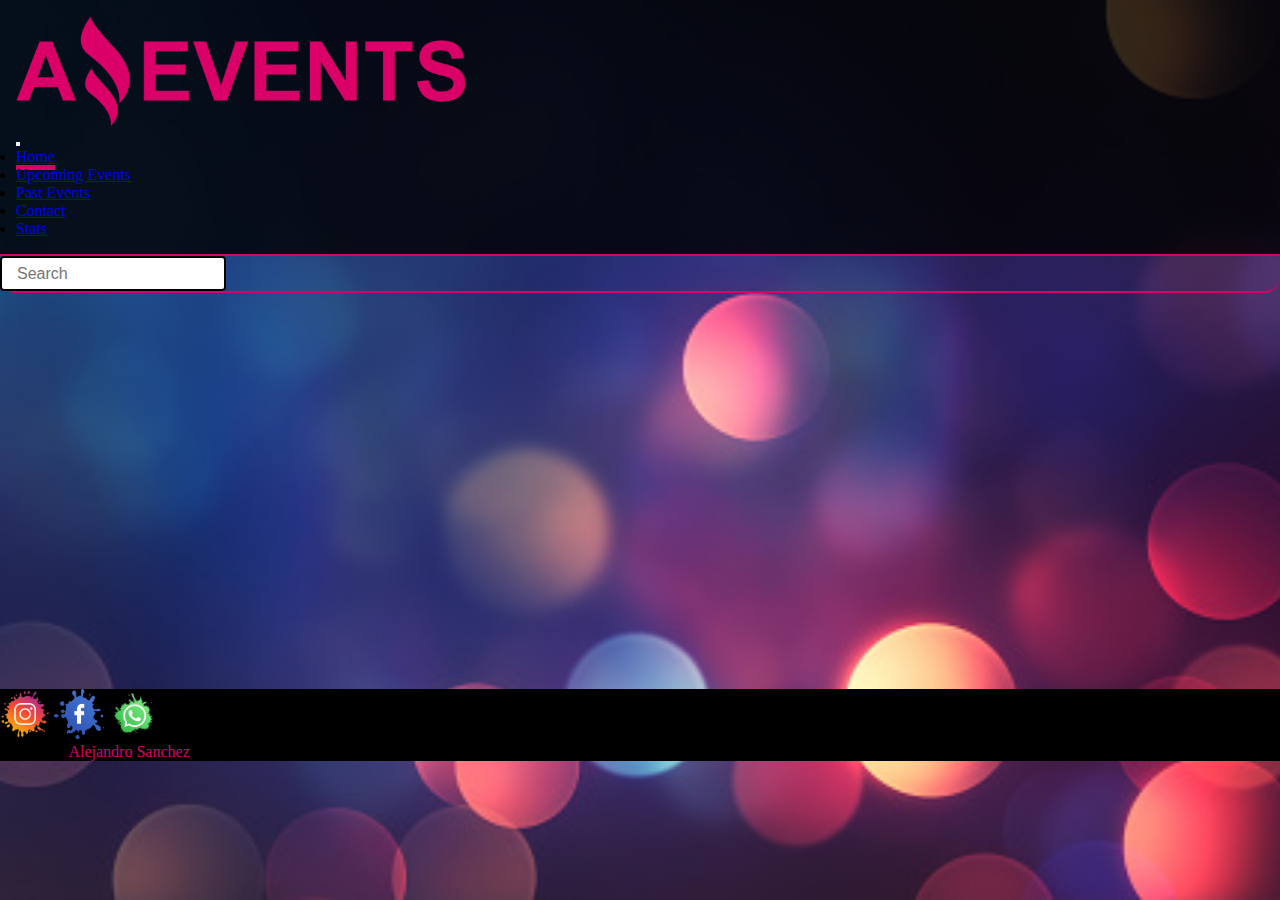
<file: index.html>
<!DOCTYPE html>
<html lang="en">

<head>
  <meta charset="UTF-8">
  <meta http-equiv="X-UA-Compatible" content="IE=edge">
  <meta name="viewport" content="width=device-width, initial-scale=1.0">
  <link rel="shortcut icon" href="./assets/img/Amazing-Events.ico" type="image/x-icon">
  <!-- Bootstrap CSS -->
  <link href="https://cdn.jsdelivr.net/npm/bootstrap@5.0.2/dist/css/bootstrap.min.css" rel="stylesheet"
    integrity="sha384-EVSTQN3/azprG1Anm3QDgpJLIm9Nao0Yz1ztcQTwFspd3yD65VohhpuuCOmLASjC" crossorigin="anonymous">
  <link rel="stylesheet" href="./assets/style/style.css">
  <title id="title">Amazing Events - Home</title>
</head>

<body class="full-container">
  <header class="header-container d-flex justify-content-between">
    <div class="w-50">
      <a href=""><img src="./assets/img/Logo_Amazing_Events.svg" alt="Logo Amazing Events" class="img-logo"></a>
    </div>
    <nav class="navbar navbar-expand-lg navbar-dark">
      <button class="navbar-toggler" type="button" data-bs-toggle="collapse" data-bs-target="#navbarSupportedContent"
        aria-controls="navbarSupportedContent" aria-expanded="false" aria-label="Toggle navigation">
            <span class="navbar-toggler-icon"></span>
      </button>
      <div class="collapse navbar-collapse" id="navbarSupportedContent">
        <ul class="navbar-nav me-auto mb-2 mb-lg-0 gap-4">
            <li class="nav-item">
              <a class="nav-link text-white fs-4 nav-active" aria-current="page" href="#">Home</a>
            </li>
            <li class="nav-item">
              <a class="nav-link text-white fs-4" href="./pages/upcoming_events.html">Upcoming Events</a>
            </li>
            <li class="nav-item">
              <a class="nav-link text-white fs-4" href="./pages/past_events.html">Past Events</a>
            </li>
            <li class="nav-item">
              <a class="nav-link text-white fs-4" href="./pages/contact.html">Contact</a>
            </li>
            <li class="nav-item">
              <a class="nav-link text-white fs-4" href="./pages/stats.html">Stats</a>
            </li>
        </div>
    </nav>
  </header>
  <main class="full-container-fluid d-flex flex-column justify-content-center align-items-center flex-grow-1">
    <div class="d-flex category">
      <div class="bg-dark p-4 w-100 category-son">
        <form class="d-flex flex-wrap justify-content-around w-100 gap-4" >
          <div class="d-flex flex-wrap gap-4 justify-content-around" id="checkbox-container" >
            <!-- ACA VAN LOS CHECKBOX -->
          </div>
          <div class="d-flex search-container" role="search">
            <input id="searchId" class="form-control me-2 searchId" type="search" placeholder="Search" aria-label="Buscar">
          </div>
        </form>
      </div>
    </div>
    <section class="container-fluid main-container d-flex flex-wrap" id="cards-container">

    </section>
  </main>
  <footer class="full-container-fluid d-flex flex-column justify-content-center align-items-center footer-container mt-5 text-white">
    <div class="d-flex justify-content-center pt-2 pb-1 w-75">
      <a href="https://instagram.com/"><img src="./assets/img/logo-instagram.png" alt="" class="footer-img"></a>
      <a href="https://facebook.com/"><img src="./assets/img/logo-facebook.png" alt="" class="footer-img"></a>
      <a href="https://api.whatsapp.com/send?phone=541127072285"><img src="./assets/img/logo-whatsapp.png" alt="" class="footer-img"></a>
    </div>
    <div class="w-75 d-flex justify-content-center">
      <p>Design by <a href="https://www.linkedin.com/in/alejandro-sanchez-22a19b250/">Alejandro Sanchez</a> - Mindhub Cohort 36 © 2022 All Rights Reserved</p>
    </div>
  </footer>

  <script src="https://cdn.jsdelivr.net/npm/bootstrap@5.0.2/dist/js/bootstrap.bundle.min.js"
    integrity="sha384-MrcW6ZMFYlzcLA8Nl+NtUVF0sA7MsXsP1UyJoMp4YLEuNSfAP+JcXn/tWtIaxVXM"
    crossorigin="anonymous"></script>
    <script src="./assets/js/main.js"></script>
</body>

</html>
</file>
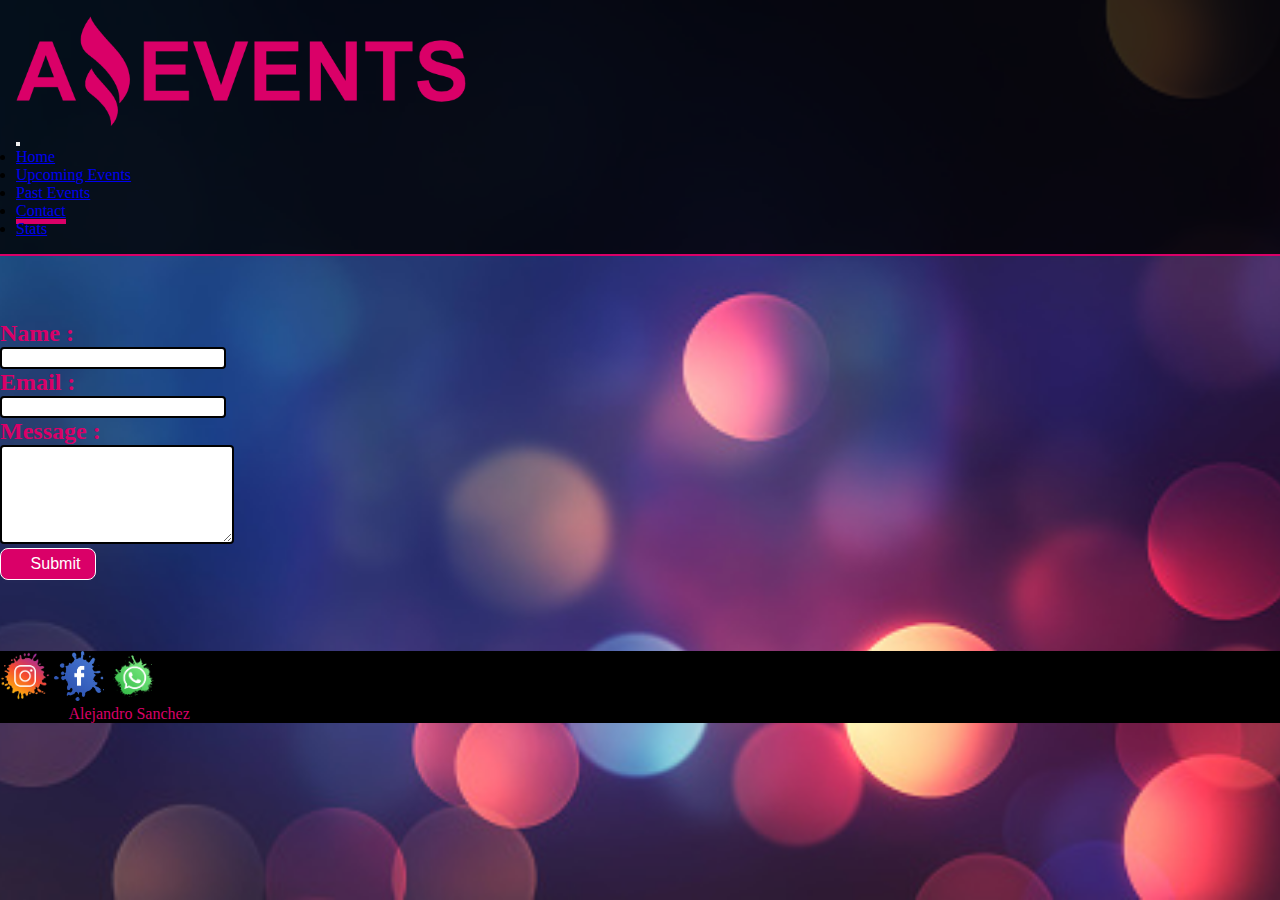
<file: pages/contact.html>
<!DOCTYPE html>
<html lang="en">

<head>
    <meta charset="UTF-8">
    <meta http-equiv="X-UA-Compatible" content="IE=edge">
    <meta name="viewport" content="width=device-width, initial-scale=1.0">
    <link rel="shortcut icon" href="../assets/img/Amazing-Events.ico" type="image/x-icon">
    <!-- Bootstrap CSS -->
    <link href="https://cdn.jsdelivr.net/npm/bootstrap@5.0.2/dist/css/bootstrap.min.css" rel="stylesheet"
        integrity="sha384-EVSTQN3/azprG1Anm3QDgpJLIm9Nao0Yz1ztcQTwFspd3yD65VohhpuuCOmLASjC" crossorigin="anonymous">
    <link rel="stylesheet" href="../assets/style/style.css">
    <title>Amazing Events - Contact</title>
</head>

<body class="full-container">
    <header class="header-container d-flex justify-content-between">
        <div class="w-50">
            <img src="../assets/img/Logo_Amazing_Events.svg" alt="Logo Amazing Events" class="img-logo">
        </div>
        <nav class="navbar navbar-expand-lg navbar-dark">
            <button class="navbar-toggler" type="button" data-bs-toggle="collapse"
                data-bs-target="#navbarSupportedContent" aria-controls="navbarSupportedContent" aria-expanded="false"
                aria-label="Toggle navigation">
                <span class="navbar-toggler-icon"></span>
            </button>
            <div class="collapse navbar-collapse" id="navbarSupportedContent">
                <ul class="navbar-nav me-auto mb-2 mb-lg-0 gap-4">
                    <li class="nav-item">
                        <a class="nav-link text-white fs-4" aria-current="page" href="../index.html">Home</a>
                    </li>
                    <li class="nav-item">
                        <a class="nav-link text-white fs-4" href="./upcoming_events.html">Upcoming Events</a>
                    </li>
                    <li class="nav-item">
                        <a class="nav-link text-white fs-4" href="./past_events.html">Past Events</a>
                    </li>
                    <li class="nav-item">
                        <a class="nav-link text-white fs-4 nav-active" href="#">Contact</a>
                    </li>
                    <li class="nav-item">
                        <a class="nav-link text-white fs-4" href="./stats.html">Stats</a>
                    </li>
            </div>
        </nav>
    </header>
    <main class="full-container-fluid d-flex flex-column justify-content-center align-items-center">
        <section class="container-fluid main-container d-flex contact">
            <form class="d-flex flex-column form-contact" action="./show_data.html" method="get" target="_blank">
                <label class="text-white d-flex flex-column">
                    <h2 class="txt-contact">Name : </h2>
                    <input type="text" name="Name" required>
                </label>
                <label class="text-white d-flex flex-column">
                    <h2 class="txt-contact">Email : </h2>
                    <input type="email" name="Email" required>
                </label>
                <label class="text-white d-flex flex-column">
                    <h2 class="txt-contact">Message : </h2>
                    <textarea class="d-flex justify-content-center align-items-center  p-1 imgWidth" rows="5" type="text" maxlength="300" id="comment" name="Menssage"></textarea>
                </label>
                <div class="d-flex justify-content-end">
                    <input type="submit" id="submit" value="Submit" class="btn-contact">
                </div>
            </form>
        </section>
    </main>
    <footer class="full-container-fluid d-flex flex-column justify-content-center align-items-center footer-container mt-5 text-white">
        <div class="d-flex justify-content-center pt-2 pb-1 w-75">
            <a href="https://instagram.com/"><img src="../assets/img/logo-instagram.png" alt="" class="footer-img"></a>
            <a href="https://facebook.com/"><img src="../assets/img/logo-facebook.png" alt="" class="footer-img"></a>
            <a href="https://api.whatsapp.com/send?phone=541127072285"><img src="../assets/img/logo-whatsapp.png" alt="" class="footer-img"></a>
          </div>
        <div class="w-75 d-flex justify-content-center">
            <p>Design by <a href="https://www.linkedin.com/in/alejandro-sanchez-22a19b250/">Alejandro Sanchez</a> -
                Mindhub Cohort 36 © 2022 All Rights Reserved</p>
        </div>
    </footer>

    <script src="https://cdn.jsdelivr.net/npm/bootstrap@5.0.2/dist/js/bootstrap.bundle.min.js"
        integrity="sha384-MrcW6ZMFYlzcLA8Nl+NtUVF0sA7MsXsP1UyJoMp4YLEuNSfAP+JcXn/tWtIaxVXM"
        crossorigin="anonymous"></script>
</body>

</html>
</file>
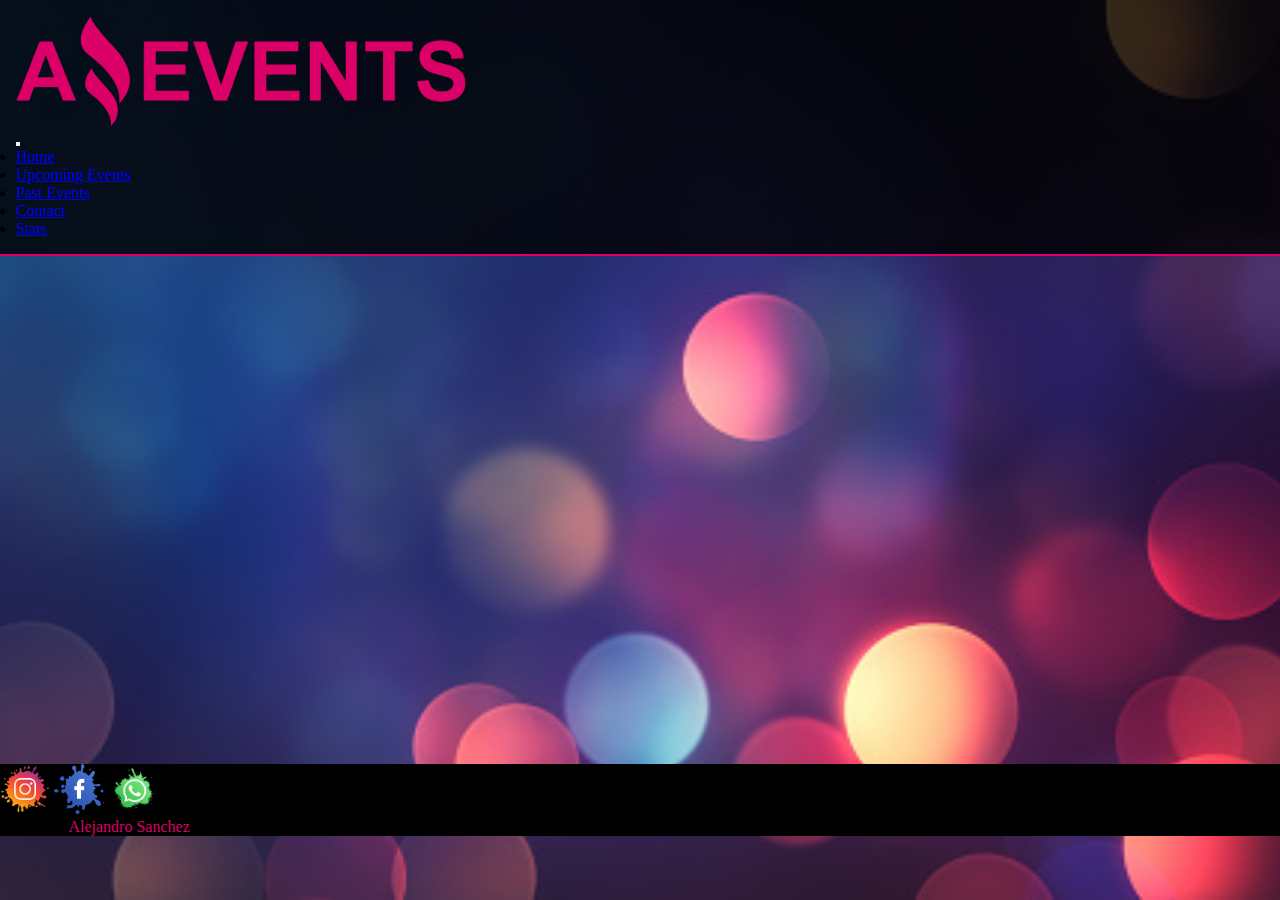
<file: pages/details.html>
<!DOCTYPE html>
<html lang="en">
<head>
    <meta charset="UTF-8">
    <meta http-equiv="X-UA-Compatible" content="IE=edge">
    <meta name="viewport" content="width=device-width, initial-scale=1.0">
    <link rel="shortcut icon" href="../assets/img/Amazing-Events.ico" type="image/x-icon">
    <!-- Bootstrap CSS -->
    <link href="https://cdn.jsdelivr.net/npm/bootstrap@5.0.2/dist/css/bootstrap.min.css" rel="stylesheet" integrity="sha384-EVSTQN3/azprG1Anm3QDgpJLIm9Nao0Yz1ztcQTwFspd3yD65VohhpuuCOmLASjC" crossorigin="anonymous">
    <link rel="stylesheet" href="../assets/style/style.css">
    <title>Amazing Events - Details</title>
</head>
<body class="full-container">
    <header class="header-container d-flex justify-content-between">
      <div class="w-50">
        <img src="../assets/img/Logo_Amazing_Events.svg" alt="Logo Amazing Events" class="img-logo">
      </div>
      <nav class="navbar navbar-expand-lg navbar-dark">
        <button class="navbar-toggler" type="button" data-bs-toggle="collapse" data-bs-target="#navbarSupportedContent"
          aria-controls="navbarSupportedContent" aria-expanded="false" aria-label="Toggle navigation">
          <span class="navbar-toggler-icon"></span>
        </button>
        <div class="collapse navbar-collapse" id="navbarSupportedContent">
          <ul class="navbar-nav me-auto mb-2 mb-lg-0 gap-4">
            <li class="nav-item">
              <a class="nav-link text-white fs-4" aria-current="page" href="../index.html">Home</a>
            </li>
            <li class="nav-item">
              <a class="nav-link text-white fs-4" href="./upcoming_events.html">Upcoming Events</a>
            </li>
            <li class="nav-item">
              <a class="nav-link text-white fs-4" href="./past_events.html">Past Events</a>
            </li>
            <li class="nav-item">
              <a class="nav-link text-white fs-4" href="./contact.html">Contact</a>
            </li>
            <li class="nav-item">
              <a class="nav-link text-white fs-4" href="./stats.html">Stats</a>
            </li>
        </div>
      </nav>
    </header>
    <main class="full-container-fluid d-flex flex-column justify-content-center align-items-center">
      <section class="container-fluid main-container d-flex" id="details-container">
        
      </section>
    </main>
    <footer class="full-container-fluid d-flex flex-column justify-content-center align-items-center footer-container mt-5 text-white">
      <div class="d-flex justify-content-center pt-2 pb-1 w-75">
        <a href="https://instagram.com/"><img src="../assets/img/logo-instagram.png" alt="" class="footer-img"></a>
        <a href="https://facebook.com/"><img src="../assets/img/logo-facebook.png" alt="" class="footer-img"></a>
        <a href="https://api.whatsapp.com/send?phone=541127072285"><img src="../assets/img/logo-whatsapp.png" alt="" class="footer-img"></a>
      </div>
      <div class="w-75 d-flex justify-content-center">
        <p>Design by <a href="https://www.linkedin.com/in/alejandro-sanchez-22a19b250/">Alejandro Sanchez</a> - Mindhub
          Cohort 36 © 2022 All Rights Reserved</p>
      </div>
    </footer>
  
    <script src="https://cdn.jsdelivr.net/npm/bootstrap@5.0.2/dist/js/bootstrap.bundle.min.js"
      integrity="sha384-MrcW6ZMFYlzcLA8Nl+NtUVF0sA7MsXsP1UyJoMp4YLEuNSfAP+JcXn/tWtIaxVXM"
      crossorigin="anonymous"></script>
    <script src="../assets/js/details.js"></script>
  </body>
</html>
</file>
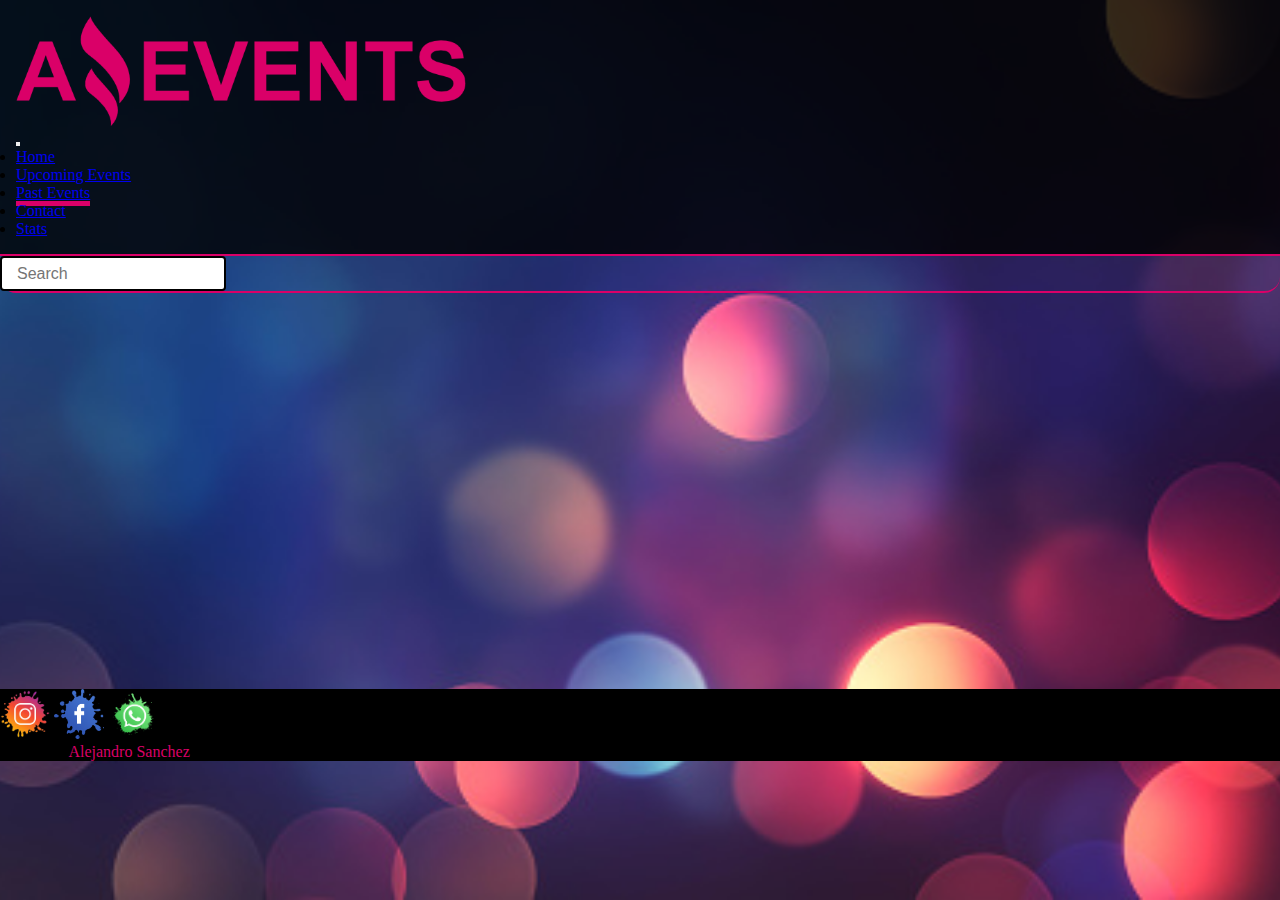
<file: pages/past_events.html>
<!DOCTYPE html>
<html lang="en">

<head>
  <meta charset="UTF-8">
  <meta http-equiv="X-UA-Compatible" content="IE=edge">
  <meta name="viewport" content="width=device-width, initial-scale=1.0">
  <link rel="shortcut icon" href="../assets/img/Amazing-Events.ico" type="image/x-icon">
  <!-- Bootstrap CSS -->
  <link href="https://cdn.jsdelivr.net/npm/bootstrap@5.0.2/dist/css/bootstrap.min.css" rel="stylesheet"
    integrity="sha384-EVSTQN3/azprG1Anm3QDgpJLIm9Nao0Yz1ztcQTwFspd3yD65VohhpuuCOmLASjC" crossorigin="anonymous">
  <link rel="stylesheet" href="../assets/style/style.css">
  <title id="title">Amazing Events - Past Events</title>
</head>

<body class="full-container">
  <header class="header-container d-flex justify-content-between">
    <div class="w-50">
      <img src="../assets/img/Logo_Amazing_Events.svg" alt="Logo Amazing Events" class="img-logo">
    </div>
    <nav class="navbar navbar-expand-lg navbar-dark">
      <button class="navbar-toggler" type="button" data-bs-toggle="collapse" data-bs-target="#navbarSupportedContent"
        aria-controls="navbarSupportedContent" aria-expanded="false" aria-label="Toggle navigation">
        <span class="navbar-toggler-icon"></span>
      </button>
      <div class="collapse navbar-collapse" id="navbarSupportedContent">
        <ul class="navbar-nav me-auto mb-2 mb-lg-0 gap-4">
          <li class="nav-item">
            <a class="nav-link text-white fs-4" aria-current="page" href="../index.html">Home</a>
          </li>
          <li class="nav-item">
            <a class="nav-link text-white fs-4" href="./upcoming_events.html">Upcoming Events</a>
          </li>
          <li class="nav-item">
            <a class="nav-link text-white fs-4 nav-active" href="#">Past Events</a>
          </li>
          <li class="nav-item">
            <a class="nav-link text-white fs-4" href="./contact.html">Contact</a>
          </li>
          <li class="nav-item">
            <a class="nav-link text-white fs-4" href="./stats.html">Stats</a>
          </li>
      </div>
    </nav>
  </header>
  <main class="full-container-fluid d-flex flex-column justify-content-center align-items-center">
    <div class="d-flex category">
      <div class="bg-dark p-4 w-100 category-son">
        <form class="d-flex flex-wrap justify-content-around w-100" >
          <div class="d-flex flex-wrap gap-4 justify-content-around" id="checkbox-container" >
          </div>
          <div class="d-flex search-container" role="search">
            <input id="searchId" class="form-control me-2 searchId" type="search" placeholder="Search" aria-label="Buscar">
          </div>
        </form>
      </div>
    </div>
    <section class="container-fluid main-container d-flex flex-wrap" id="cards-container">
      
    </section>
  </main>
  <footer
    class="full-container-fluid d-flex flex-column justify-content-center align-items-center footer-container mt-5 text-white">
    <div class="d-flex justify-content-center pt-2 pb-1 w-75">
      <a href="https://instagram.com/"><img src="../assets/img/logo-instagram.png" alt="" class="footer-img"></a>
      <a href="https://facebook.com/"><img src="../assets/img/logo-facebook.png" alt="" class="footer-img"></a>
      <a href="https://api.whatsapp.com/send?phone=541127072285"><img src="../assets/img/logo-whatsapp.png" alt="" class="footer-img"></a>
    </div>
    <div class="w-75 d-flex justify-content-center">
      <p>Design by <a href="https://www.linkedin.com/in/alejandro-sanchez-22a19b250/">Alejandro Sanchez</a> - Mindhub
        Cohort 36 © 2022 All Rights Reserved</p>
    </div>
  </footer>

  <script src="https://cdn.jsdelivr.net/npm/bootstrap@5.0.2/dist/js/bootstrap.bundle.min.js"
    integrity="sha384-MrcW6ZMFYlzcLA8Nl+NtUVF0sA7MsXsP1UyJoMp4YLEuNSfAP+JcXn/tWtIaxVXM"
    crossorigin="anonymous"></script>
    <script src="../assets/js/data.js"></script>
    <script src="../assets/js/main.js"></script>
</body>

</html>
</file>
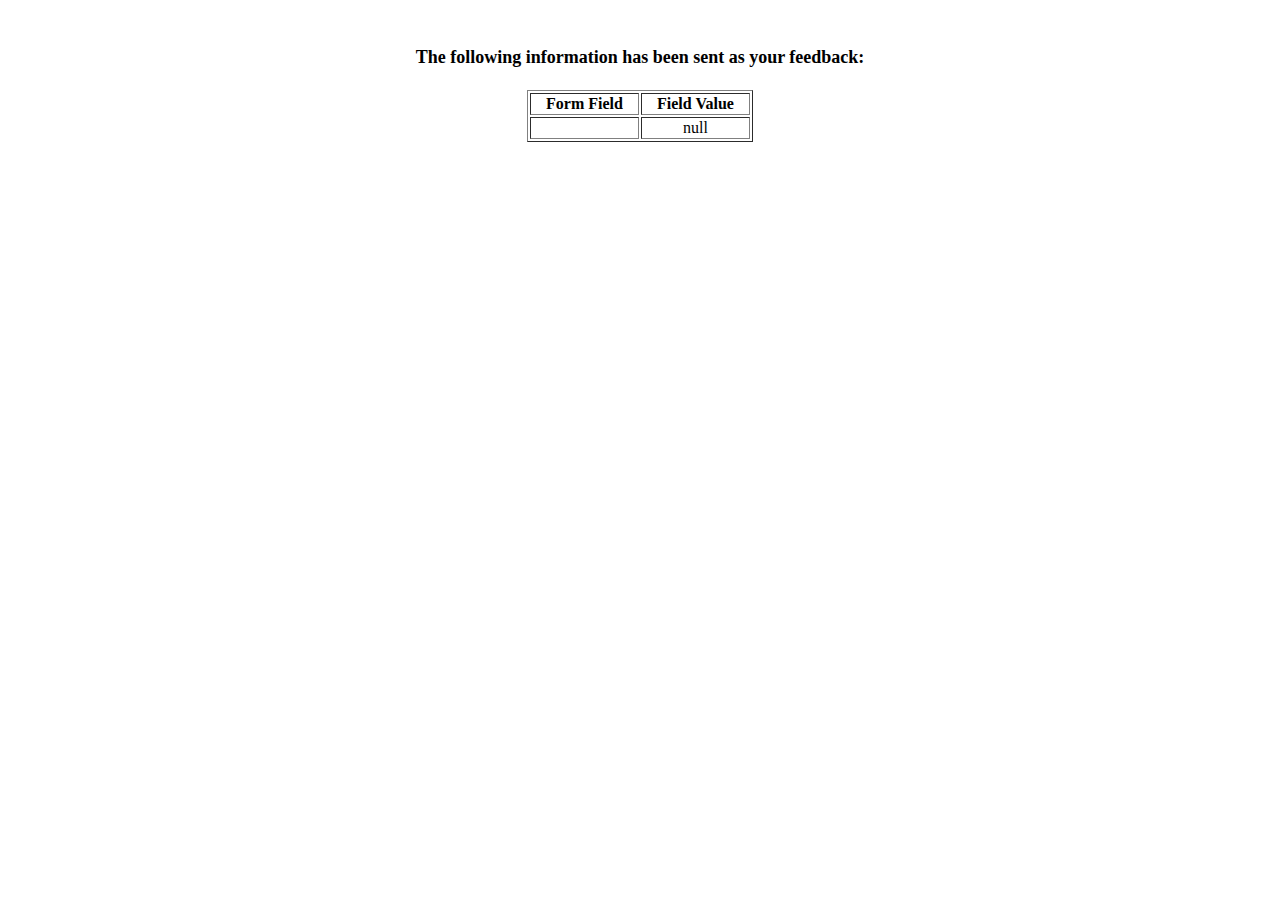
<file: pages/show_data.html>
<html>
<head>
<title>Feedback Sent</title>
</head>
<body>
<p align=center>&nbsp;</p>
<h1 align=center><font size="+1">The following information has been sent as your
  feedback:</font></h1>

<table border="1" align=center width="226">
  <tr>
    <th align="center">Form Field</th>
    <th align="center">Field Value</th>
  </tr>

<script language="javascript">
var args = location.search.substr(1).split('&');
for (var i = 0; i < args.length; ++i) {
  var parts = args[i].split('=');
  if (parts != null) {
    var field = parts[0];
    var value = parts[1];
    if (value == null) {
      value = "null"
    }
    else {
      value = '"' + unescape(value.replace(/\+/g, ' ')) + '"';
    }

    document.writeln('<tr><td align="center">' + field + '</td>');
    document.writeln('<td align="center">' + value + '</td></tr>');
  }
}
</script>

<noscript>
<tr><td>
<p>You need to turn on Javascript in your browser.</p>

<p>In Microsoft Internet Explorer 4 or greater:</p>
<ul>
<li>From the "Tools" menu (in IE 4, it's the "View" menu), select "Internet Options".</li>
<li>Click on the "Security" tab.</li>
<li>Click on the "Custom Level" button. (In IE 4, select "Custom"
and then click on "Settings...".)</li>
<li>Under "Active scripting" make sure "Enable" is selected.</li>
</ul>

<p>In Netscape version 4 or greater:</p>
<ul>
<li>From the <b>Edit</b> menu, select <b>Preferences</b>.</li>
<li>In the <b>Category</b> list on the left, click on the word "Advanced".</li>
<li>In the panel on the right, make sure "Enable JavaScript" is checked.</li>
<li>Click the <b>OK</b> button.</li>
</ul>

</td></tr>
</noscript>

</table>
</body>
</html>
</file>
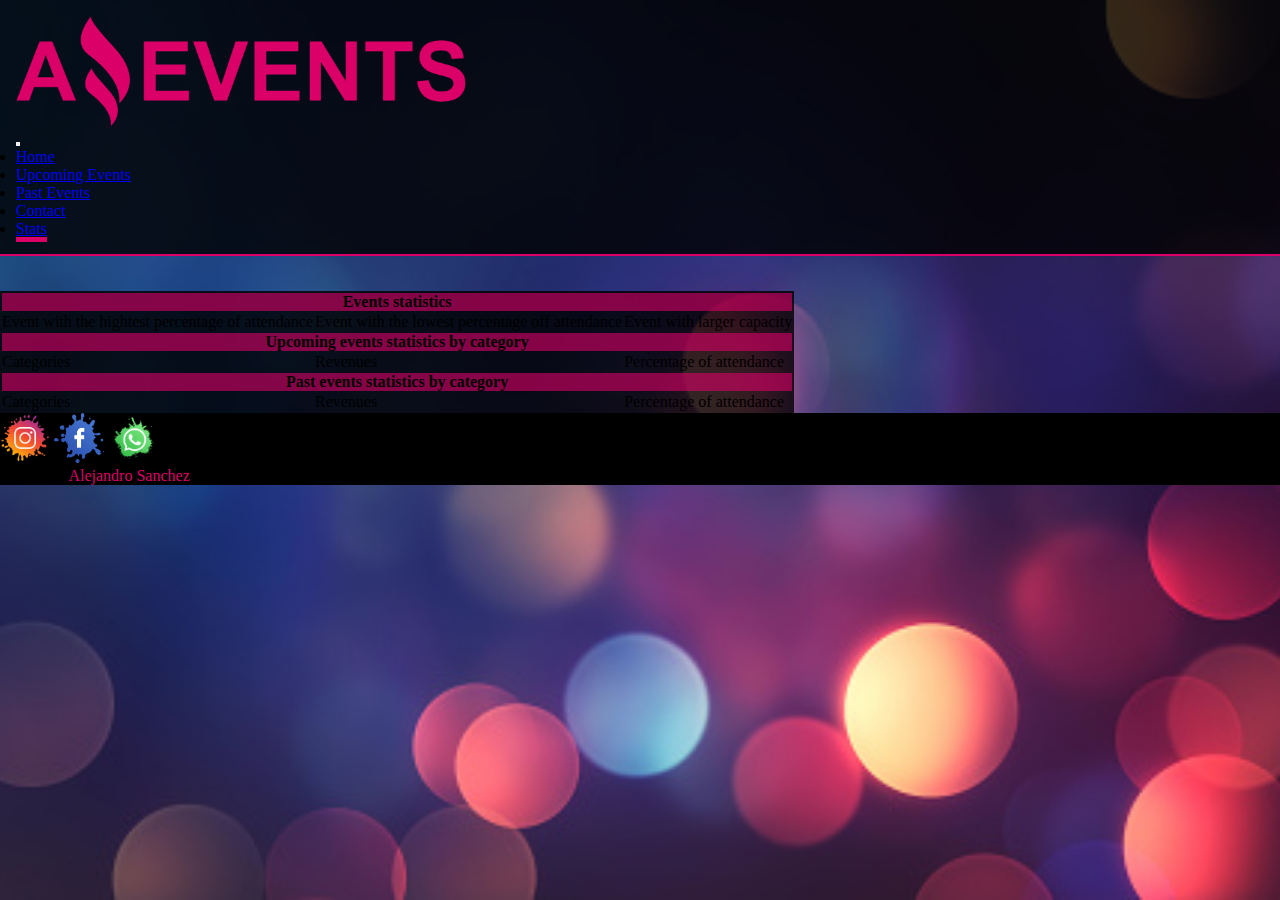
<file: pages/stats.html>
<!DOCTYPE html>
<html lang="en">
<head>
    <meta charset="UTF-8">
    <meta http-equiv="X-UA-Compatible" content="IE=edge">
    <meta name="viewport" content="width=device-width, initial-scale=1.0">
    <link rel="shortcut icon" href="../assets/img/Amazing-Events.ico" type="image/x-icon">
    <!-- Bootstrap CSS -->
    <link href="https://cdn.jsdelivr.net/npm/bootstrap@5.0.2/dist/css/bootstrap.min.css" rel="stylesheet" integrity="sha384-EVSTQN3/azprG1Anm3QDgpJLIm9Nao0Yz1ztcQTwFspd3yD65VohhpuuCOmLASjC" crossorigin="anonymous">
    <link rel="stylesheet" href="../assets/style/style.css">
    <title>Amazing Events - Stats</title>
</head>
<body class="full-container">
    <header class="header-container d-flex justify-content-between">
      <div class="w-50">
        <img src="../assets/img/Logo_Amazing_Events.svg" alt="Logo Amazing Events" class="img-logo">
      </div>
      <nav class="navbar navbar-expand-lg navbar-dark">
        <button class="navbar-toggler" type="button" data-bs-toggle="collapse" data-bs-target="#navbarSupportedContent"
          aria-controls="navbarSupportedContent" aria-expanded="false" aria-label="Toggle navigation">
          <span class="navbar-toggler-icon"></span>
        </button>
        <div class="collapse navbar-collapse" id="navbarSupportedContent">
          <ul class="navbar-nav me-auto mb-2 mb-lg-0 gap-4">
            <li class="nav-item">
              <a class="nav-link text-white fs-4" aria-current="page" href="../index.html">Home</a>
            </li>
            <li class="nav-item">
              <a class="nav-link text-white fs-4" href="./upcoming_events.html">Upcoming Events</a>
            </li>
            <li class="nav-item">
              <a class="nav-link text-white fs-4" href="./past_events.html">Past Events</a>
            </li>
            <li class="nav-item">
              <a class="nav-link text-white fs-4" href="./contact.html">Contact</a>
            </li>
            <li class="nav-item">
              <a class="nav-link text-white fs-4 nav-active" href="#">Stats</a>
            </li>
        </div>
      </nav>
    </header>
    <main class="full-container-fluid d-flex flex-column justify-content-center align-items-center">
        <table class="table table-bordered container table-stats">
            <thead>
              <tr>
                <th class="text-white fw-bold" colspan="3">Events statistics</th>
              </tr>
            </thead>
            <tbody id="tbody-general">
              <tr>
                <td class="text-info text-center fw-semibold">Event with the hightest percentage of attendance</td>
                <td class="text-info text-center fw-semibold">Event with the lowest percentage off attendance</td>
                <td class="text-info text-center fw-semibold">Event with larger capacity</td>
              </tr>
            </tbody>
            <thead>
              <tr>
                <th class="text-white fw-bold" colspan="3">Upcoming events statistics by category</th>
              </tr>
            </thead>
            <tbody id="tbody-upcoming">
              <tr>
                <td class="text-info text-center fw-semibold">Categories</td>
                <td class="text-info text-center fw-semibold">Revenues</td>
                <td class="text-info text-center fw-semibold">Percentage of attendance</td>
              </tr>
            </tbody>
            <thead>
              <tr>
                <th class="text-white fw-bold" colspan="3">Past events statistics by category</th>
              </tr>
            </thead>
            <tbody id="tbody-past">
              <tr>
                <td class="text-info text-center fw-semibold">Categories</td>
                <td class="text-info text-center fw-semibold">Revenues</td>
                <td class="text-info text-center fw-semibold">Percentage of attendance</td>
              </tr>
            </tbody>
          </table>
    </main>
    <footer
      class="full-container-fluid d-flex flex-column justify-content-center align-items-center footer-container mt-4 text-white">
      <div class="d-flex justify-content-center pt-2 pb-1 w-75">
        <a href="https://instagram.com/"><img src="../assets/img/logo-instagram.png" alt="" class="footer-img"></a>
        <a href="https://facebook.com/"><img src="../assets/img/logo-facebook.png" alt="" class="footer-img"></a>
        <a href="https://api.whatsapp.com/send?phone=541127072285"><img src="../assets/img/logo-whatsapp.png" alt="" class="footer-img"></a>
      </div>
      <div class="w-75 d-flex justify-content-center">
        <p>Design by <a href="https://www.linkedin.com/in/alejandro-sanchez-22a19b250/">Alejandro Sanchez</a> - Mindhub
          Cohort 36 © 2022 All Rights Reserved</p>
      </div>
    </footer>
  
    <script src="https://cdn.jsdelivr.net/npm/bootstrap@5.0.2/dist/js/bootstrap.bundle.min.js"
      integrity="sha384-MrcW6ZMFYlzcLA8Nl+NtUVF0sA7MsXsP1UyJoMp4YLEuNSfAP+JcXn/tWtIaxVXM"
      crossorigin="anonymous"></script>
      <script src="../assets/js/stats.js"></script>
  </body>
</html>
</file>
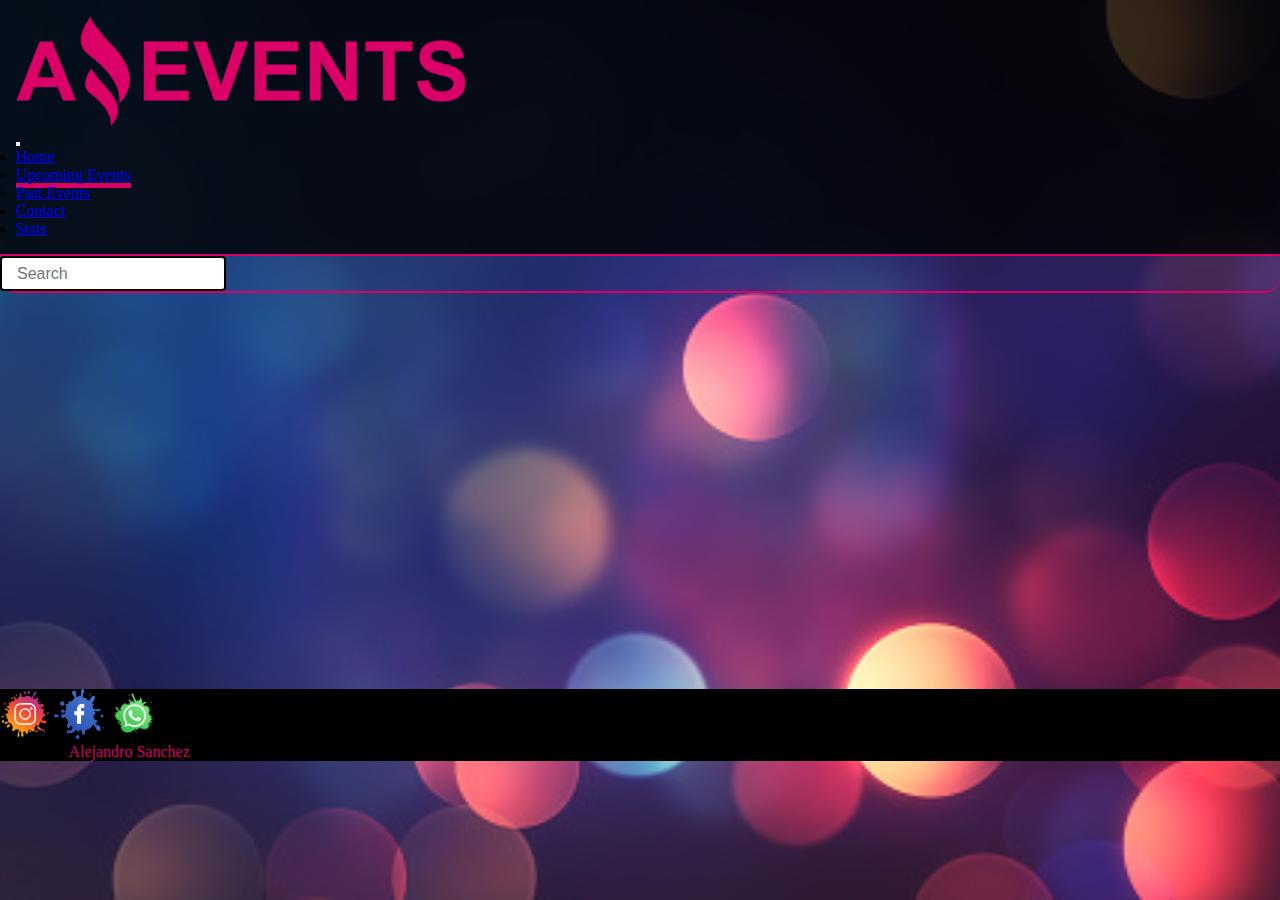
<file: pages/upcoming_events.html>
<!DOCTYPE html>
<html lang="en">

<head>
  <meta charset="UTF-8">
  <meta http-equiv="X-UA-Compatible" content="IE=edge">
  <meta name="viewport" content="width=device-width, initial-scale=1.0">
  <link rel="shortcut icon" href="../assets/img/Amazing-Events.ico" type="image/x-icon">
  <!-- Bootstrap CSS -->
  <link href="https://cdn.jsdelivr.net/npm/bootstrap@5.0.2/dist/css/bootstrap.min.css" rel="stylesheet"
    integrity="sha384-EVSTQN3/azprG1Anm3QDgpJLIm9Nao0Yz1ztcQTwFspd3yD65VohhpuuCOmLASjC" crossorigin="anonymous">
  <link rel="stylesheet" href="../assets/style/style.css">
  <title id="title">Amazing Events - Upcoming Events</title>
</head>

<body class="full-container">
  <header class="header-container d-flex justify-content-between">
    <div class="w-50">
      <img src="../assets/img/Logo_Amazing_Events.svg" alt="Logo Amazing Events" class="img-logo">
    </div>
    <nav class="navbar navbar-expand-lg navbar-dark">
      <button class="navbar-toggler" type="button" data-bs-toggle="collapse" data-bs-target="#navbarSupportedContent"
        aria-controls="navbarSupportedContent" aria-expanded="false" aria-label="Toggle navigation">
        <span class="navbar-toggler-icon"></span>
      </button>
      <div class="collapse navbar-collapse" id="navbarSupportedContent">
        <ul class="navbar-nav me-auto mb-2 mb-lg-0 gap-4">
          <li class="nav-item">
            <a class="nav-link text-white fs-4" aria-current="page" href="../index.html">Home</a>
          </li>
          <li class="nav-item">
            <a class="nav-link text-white fs-4 nav-active" href="#">Upcoming Events</a>
          </li>
          <li class="nav-item">
            <a class="nav-link text-white fs-4" href="./past_events.html">Past Events</a>
          </li>
          <li class="nav-item">
            <a class="nav-link text-white fs-4" href="./contact.html">Contact</a>
          </li>
          <li class="nav-item">
            <a class="nav-link text-white fs-4" href="./stats.html">Stats</a>
          </li>
      </div>
    </nav>
  </header>
  <main class="full-container-fluid d-flex flex-column justify-content-center align-items-center">
    <div class="d-flex category">
      <div class="bg-dark p-4 w-100 category-son">
        <form class="d-flex flex-wrap justify-content-around w-100" >
          <div class="d-flex flex-wrap gap-4 justify-content-around" id="checkbox-container" >
          </div>
          <div class="d-flex search-container" role="search">
            <input id="searchId" class="form-control me-2 searchId" type="search" placeholder="Search" aria-label="Buscar">
          </div>
        </form>
      </div>
    </div>
    <section class="container-fluid main-container d-flex flex-wrap" id="cards-container">
    </section>
  </main>
  <footer
    class="full-container-fluid d-flex flex-column justify-content-center align-items-center footer-container mt-5 text-white">
    <div class="d-flex justify-content-center pt-2 pb-1 w-75">
      <a href="https://instagram.com/"><img src="../assets/img/logo-instagram.png" alt="" class="footer-img"></a>
      <a href="https://facebook.com/"><img src="../assets/img/logo-facebook.png" alt="" class="footer-img"></a>
      <a href="https://api.whatsapp.com/send?phone=541127072285"><img src="../assets/img/logo-whatsapp.png" alt="" class="footer-img"></a>
    </div>
    <div class="w-75 d-flex justify-content-center">
      <p>Design by <a href="https://www.linkedin.com/in/alejandro-sanchez-22a19b250/">Alejandro Sanchez</a> - Mindhub
        Cohort 36 © 2022 All Rights Reserved</p>
    </div>
  </footer>

  <script src="https://cdn.jsdelivr.net/npm/bootstrap@5.0.2/dist/js/bootstrap.bundle.min.js"
    integrity="sha384-MrcW6ZMFYlzcLA8Nl+NtUVF0sA7MsXsP1UyJoMp4YLEuNSfAP+JcXn/tWtIaxVXM"
    crossorigin="anonymous"></script>
    <script src="../assets/js/data.js"></script>
    <script src="../assets/js/main.js"></script>
</body>

</html>
</file>
<file: assets/style/style.css>
*{
    margin: 0;
    padding: 0;
    box-sizing: border-box;
}

body{
    min-height: 100vh;
    background-image: url("../img/background.jpg");
    background-repeat: no-repeat;
    background-size: cover;
    background-position: center;
}

.header-container{
    background-color: rgba(0, 0, 0, .8);
    padding: 1em;
    margin: 0;
    border-bottom: solid 2px rgba(218,0,104,255);
}

.nav-link:hover{
    color: rgba(218,0,104,255) !important;
    transform: scale(1.2) !important;
}

.nav-active{
    border-bottom: solid 5px rgba(218,0,104,255);
}

.img-logo{
    width: 50vh;
}

.main-container{
    padding-top: 4em;
    width: 90%;
    justify-content: center;
    gap: 4em;
    min-height: 24.7em;
}

#details-container{
    min-height: 31.75em;
}

#checkbox-container{
    width: 75vw;
}

.search-container{
    width: 15em;
}

#searchId{
    height: 2.2em;
}

.empty{
    height: 330px;
    padding: 2em;
    background-color: rgba(0, 0, 0, .7);
    border-top: solid .2em rgba(218,0,104,255);
    border-bottom: solid .2em rgba(218,0,104,255);
    border-radius: 1em 0;
}

.form-contact{
    gap: 2.9em;
}

.txt-contact{
    color: rgba(218,0,104,255);
}

.message{
    width: 50%;
}

input, textarea{
    max-width: 20em;
    outline: none;
    border: 2px solid #000000;
    border-radius: 4px;
    font-size: 16px;
    padding-left: 15px;
}

input:focus{  
    border: 2px solid #1a73e8; 
}

.btn-contact{
    background-color: rgba(218,0,104,255);
    color: white;
    height: 2em;
    width: 6rem;
    border-radius: .5em;
    border: solid 1px white;
}

.category{
    max-height: 100%;
    width: 100%;
    border-radius: 0 0 1em 1em;
    border-bottom: solid 2px rgba(218,0,104,255);
}

.category-son{
    border-radius: 0 0 1em 1em;
}

.input-search{
    height: 1.5em;
}

.btn-search{
    background-color: transparent;
    border: none;
}

.btn-search:hover{
    background-color: black;
}

.card{
    width: 18em;
    height: 24em;
    border: 2px solid rgba(218,0,104,255);
    border-radius: 0 2em;
}

.card:hover{
    transform: scale(1.05);
}

.card-img-top{
    border-radius: 0 2em 0 0;
    height: 150px;
    object-fit: cover;
}

.card-details{
    flex-direction: row;
    width: 55em;
    height: 26.04em;
    border: 2px solid rgba(218,0,104,255);
    border-radius: 2em 0 2em 0;
}

.img-details{
    border-radius: 2em 0 0 0;
    width: 50%;
    height: 100%;
    object-fit: cover;
}

.table-stats{
    background-color: rgba(0, 0, 0, .8);
    margin-top: 2.15em;
}

.table-stats th{
    background-color: rgba(218,0,104,.6);
}

.message-input{
    min-height: 10em;
    min-width: 20em
}

.footer-container{
    width: 100%;
    background-color: black;
}

.footer-img{
    width: 50px;
    height: 50px;
}

.footer-container a{
    text-decoration: none;
    color: rgba(218,0,104,255);
}

@media screen and (max-width: 991px) {

    .header-container{
        flex-direction: row-reverse;
        background-color: rgba(0, 0, 0, .5);
        margin: 0;
        gap: 0;
    }

    .img-logo{
        width: 50vw !important;
        padding-right: 2em;
    }

    .nav-link:hover{
        transform: scale(1) !important;
    }

    .card-details{
        flex-direction: column;
        width: 25em;
        height: 41em;
        border-radius: 0 2em;
    }
    
    .img-details{
        width: 100%;
        border-radius: 0 2em 0 0;
        height: 300px;
    }
    
}

@media screen and ( max-width: 340px){
    .card-text{
        font-size: .8rem;
    }
    
}
</file>
